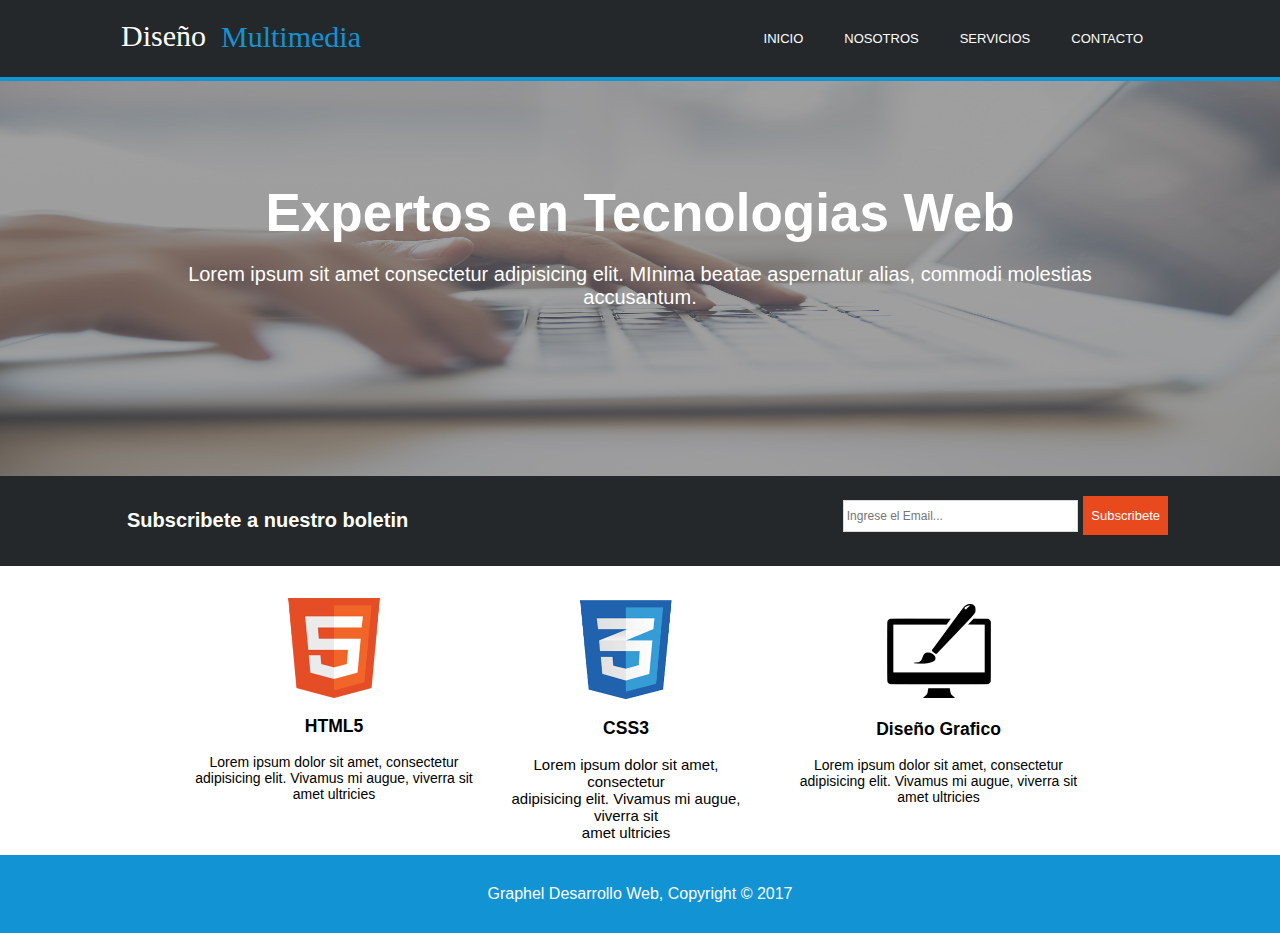
<file: index.html>
<!DOCTYPE html>
<html lang="es">
<head>
    <meta charset="UTF-8">
    <meta http-equiv="X-UA-Compatible" content="IE=edge">
    <meta name="viewport" content="width=device-width, initial-scale=1.0">
    <title> Proyecto Graphel | Inicio</title>
    <link rel="stylesheet" href="/css/style.css">
</head>
<body>
    <main>
        <header>
            <nav>
                <ul>
                    <li><a href="Contacto.html">CONTACTO</a></li>
                    <li><a href="Servicios.html">SERVICIOS</a></li>             
                    <li><a href="Nosotros.html">NOSOTROS</a></li>
                    <li><a href="index.html">INICIO</a></li>
            <div class="primt">
                <p id="titulo1">Diseño</p><p id="titulo2">Multimedia</p>
            </div>
                </ul>
            </nav>
        </header>
    </main>
        <section class="sesion1">
          <img class="imagen1" src="/images/cabecera.jpg" alt="cabecera">
            <h1>Expertos en Tecnologias Web</h1>
            <p class="p1">Lorem ipsum sit amet consectetur adipisicing elit. MInima beatae aspernatur alias, commodi molestias <br>accusantum.</p>
         
        </section>
        <form action="#" class="sub" class="form1">

            <p class="text1"><b>Subscribete a nuestro boletin</b></p>
            <div class="div1">
            <input type="emal" name="email" placeholder="Ingrese el Email..." class="email">
            <input type="submit" name="Subscribete" value="Subscribete" class="btn">
        </div>
        </form>
        <section class="s2">
            <div class="d1">
            <img class="img_s2" src="images/logo_html.png" alt="logo_html">
            <h3 class="title_s2">HTML5</h3>
            <br>
            <p class="text_s2">Lorem ipsum dolor sit amet, consectetur <br> adipisicing elit. Vivamus mi augue, viverra sit <br> amet ultricies</p>
        </div>
        <div class="d3">
            <img class="img_s2" src="/images/logo_brush.png" alt="logo_Diseño_Grafico">
            <h3 class="title_s2" >Diseño Grafico</h3>
            <br>
            <p class="text_s2">Lorem ipsum dolor sit amet, consectetur <br> adipisicing elit. Vivamus mi augue, viverra sit <br> amet ultricies</p>
        </div>
        <div class="d2">
            <img class="img_s2" src="/images/logo_css.png" alt="logo_css">
            <h3 class="title_s2" >CSS3</h3>
            <br>
            <p class="text_s2"></p>Lorem ipsum dolor sit amet, consectetur <br> adipisicing elit. Vivamus mi augue, viverra sit <br> amet ultricies</p>
        </div>

        </section>
    </main>
    <footer>
        <p>Graphel Desarrollo Web, Copyright &copy; 2017</p>
    </footer>
</body>
</html>
</file>
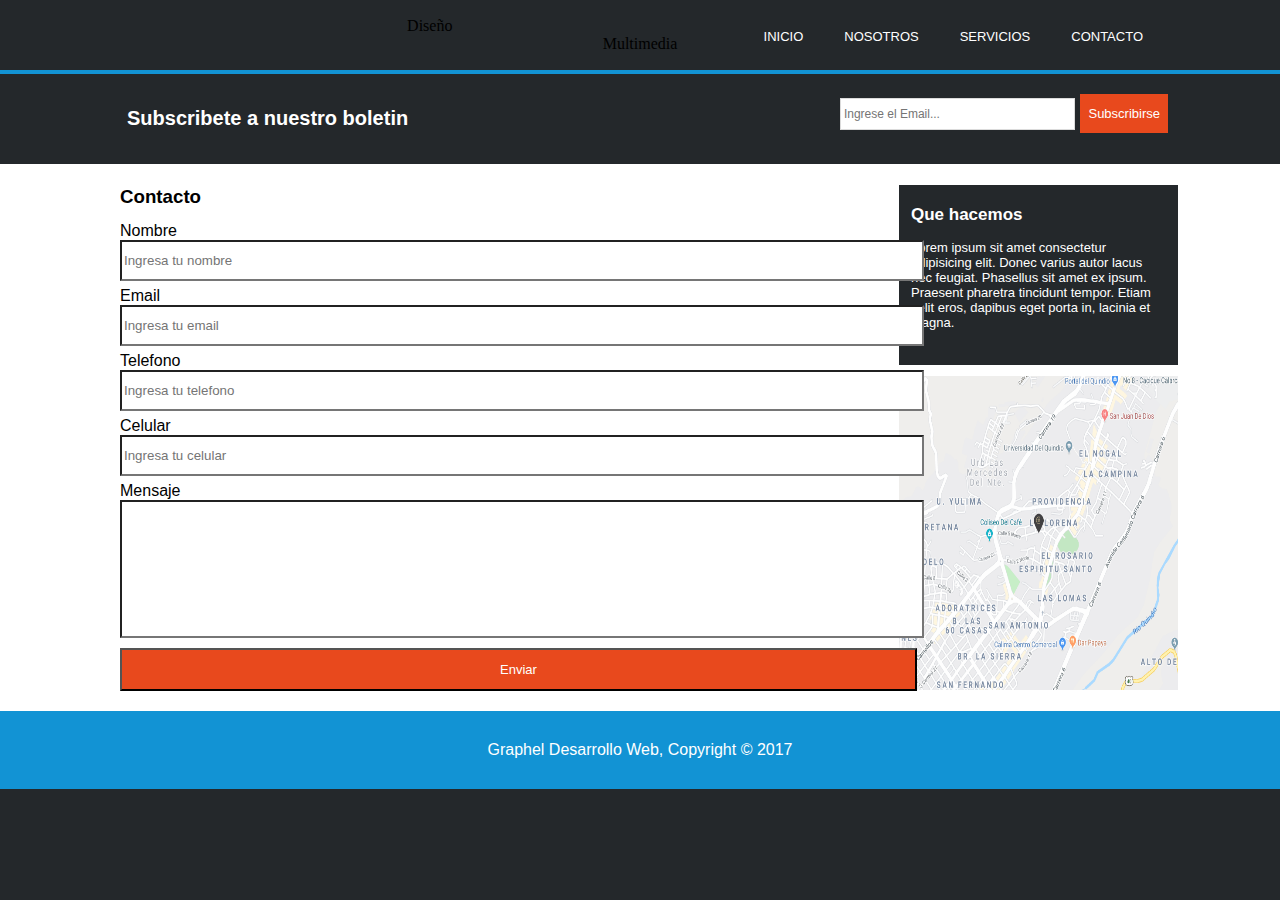
<file: contacto.html>
<!DOCTYPE html>
<html lang="es">
<head>
    <meta charset="UTF-8">
    <meta http-equiv="X-UA-Compatible" content="IE=edge">
    <meta name="viewport" content="width=device-width, initial-scale=1.0">
    <title>Proyecto Graphel | Contacto </title>
    <link rel="stylesheet" href="/css/style.css">
</head>
<body>
    <main>
        <header>
            <nav>
                <ul>
                    <li><a href="Contacto.html">CONTACTO</a></li>
                    <li><a href="Servicios.html">SERVICIOS</a></li>             
                    <li><a href="Nosotros.html">NOSOTROS</a></li>
                    <li><a href="index.html">INICIO</a></li>
            <div class="primt">
                <p id="t1">Diseño</p><p id="t2">Multimedia</p>
            </div>
                </ul>
            </nav>
        </header>
    </main>
        <form action="#" class="sub" class="form1">

            <p class="text1"><b>Subscribete a nuestro boletin</b></p>
            <div class="div1">
            <input type="emal" name="email" placeholder="Ingrese el Email..." class="email">
            <input type="submit" name="Subscribete" value="Subscribirse" class="btn">
        </div>
        </form>
<section class="s0" >
   
            <div class="c1" >
            <h3>Que hacemos</h3>
            <p>Lorem ipsum sit amet consectetur <br> adipisicing elit. Donec varius autor lacus <br> nec feugiat. Phasellus
                sit amet ex ipsum. <br> Praesent pharetra tincidunt tempor. Etiam <br> velit eros, dapibus eget porta in, lacinia et <br>
                magna.</p>
                <img src="/images/mapaGoogle.png" alt="mapaGoogle" class="mapa" >
        </div class="divvv0">
            <h3 class="textt2" >Contacto</h3>
            <div class="divvv1">
            <p class="pp"  >Nombre</p>
            <input type="Nombre" name="Nombre" placeholder="Ingresa tu nombre" class="form3">
            <p class="pp" >Email</p>
            <input type="emal" name="email" placeholder="Ingresa tu email" class="form3">
            <p class="pp" >Telefono</p>
            <input type="telefono" name="telefono" placeholder="Ingresa tu telefono" class="form3">
            <p class="pp" >Celular</p>
            <input type="celular" name="celular" placeholder="Ingresa tu celular" class="form3">
            <p class="pp" >Mensaje</p>
            <input type="texto" name="texto" placeholder="" class="texto">

            <input type="submit" name="Enviar" value="Enviar" class="btn1">
        </div>

    </section>
    

    </main>
    <footer>
        <p>Graphel Desarrollo Web, Copyright &copy; 2017</p>
    </footer>
</body>
</html>
</file>
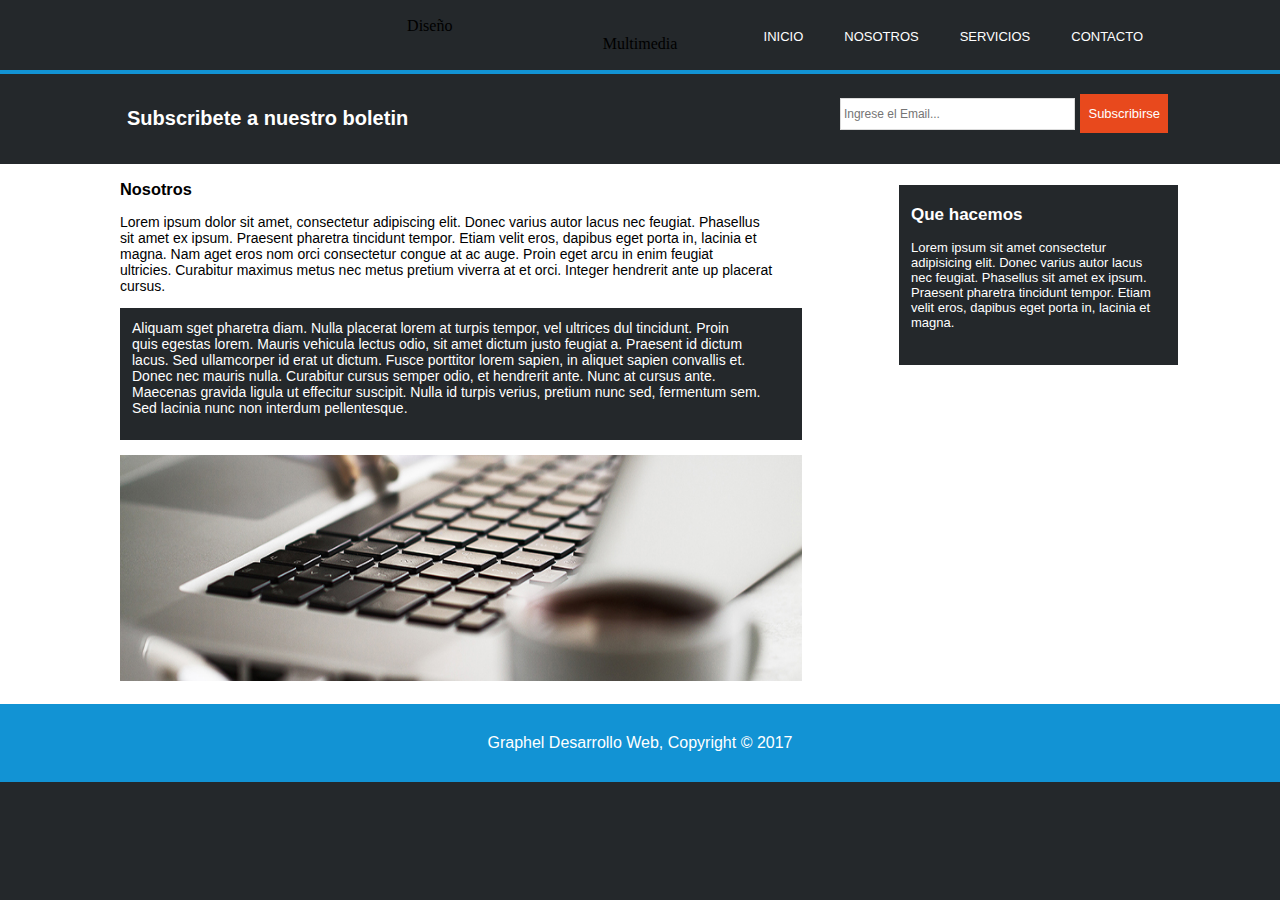
<file: nosotros.html>
<!DOCTYPE html>
<html lang="es">
<head>
    <meta charset="UTF-8">
    <meta http-equiv="X-UA-Compatible" content="IE=edge">
    <meta name="viewport" content="width=device-width, initial-scale=1.0">
    <title>Proyecto Graphel | Nosotros</title>
    <link rel="stylesheet" href="/css/style.css">
</head>
<body>
    <main>
        <header>
            <nav>
                <ul>
                    <li><a href="Contacto.html">CONTACTO</a></li>
                    <li><a href="Servicios.html">SERVICIOS</a></li>             
                    <li><a href="Nosotros.html">NOSOTROS</a></li>
                    <li><a href="index.html">INICIO</a></li>
            <div class="primt">
                <p id="t1">Diseño</p><p id="t2">Multimedia</p>
            </div>
                </ul>
            </nav>
        </header>
    </main>
        <form action="#" class="sub" class="form1">

            <p class="text1"><b>Subscribete a nuestro boletin</b></p>
            <div class="div1">
            <input type="emal" name="email" placeholder="Ingrese el Email..." class="email">
            <input type="submit" name="Subscribete" value="Subscribirse" class="btn">
        </div>
        </form>
       <section class="s0">
        <div class="c1" >
            <h3>Que hacemos</h3>
            <p>Lorem ipsum sit amet consectetur <br> adipisicing elit. Donec varius autor lacus <br> nec feugiat. Phasellus
                sit amet ex ipsum. <br> Praesent pharetra tincidunt tempor. Etiam <br> velit eros, dapibus eget porta in, lacinia et <br>
                magna.</p>
        </div>
<div class="s3">
    <h3> Nosotros</h3>

    <p class="p11">Lorem ipsum dolor sit amet, consectetur adipiscing elit. Donec varius autor lacus nec feugiat. Phasellus <br> sit amet ex ipsum. Praesent pharetra tincidunt tempor. Etiam velit eros, dapibus eget porta in, lacinia et <br> magna. Nam aget eros nom orci consectetur congue at ac auge. Proin eget arcu in enim feugiat <br> ultricies. Curabitur maximus metus nec metus pretium viverra at et orci. Integer hendrerit ante up placerat <br> cursus.</p>

    <p class="p2">Aliquam sget pharetra diam. Nulla placerat lorem at turpis tempor, vel ultrices dul tincidunt. Proin <br> quis egestas lorem. Mauris vehicula  lectus odio, sit amet dictum justo feugiat a. Praesent id dictum <br> lacus. Sed ullamcorper id erat ut dictum. Fusce porttitor lorem sapien, in aliquet sapien convallis et. <br> Donec nec mauris nulla. Curabitur cursus semper odio, et hendrerit ante. Nunc at cursus ante. <br> Maecenas gravida ligula ut effecitur suscipit. Nulla id turpis verius, pretium nunc sed, fermentum sem. <br> Sed lacinia nunc non interdum pellentesque. </p>
    <img class="img2" src="/images/891.jpg" alt="imagen">
</div>
        </section>

    </main>
    <footer>
        <p>Graphel Desarrollo Web, Copyright &copy; 2017</p>
    </footer>
</body>
</html>
</file>
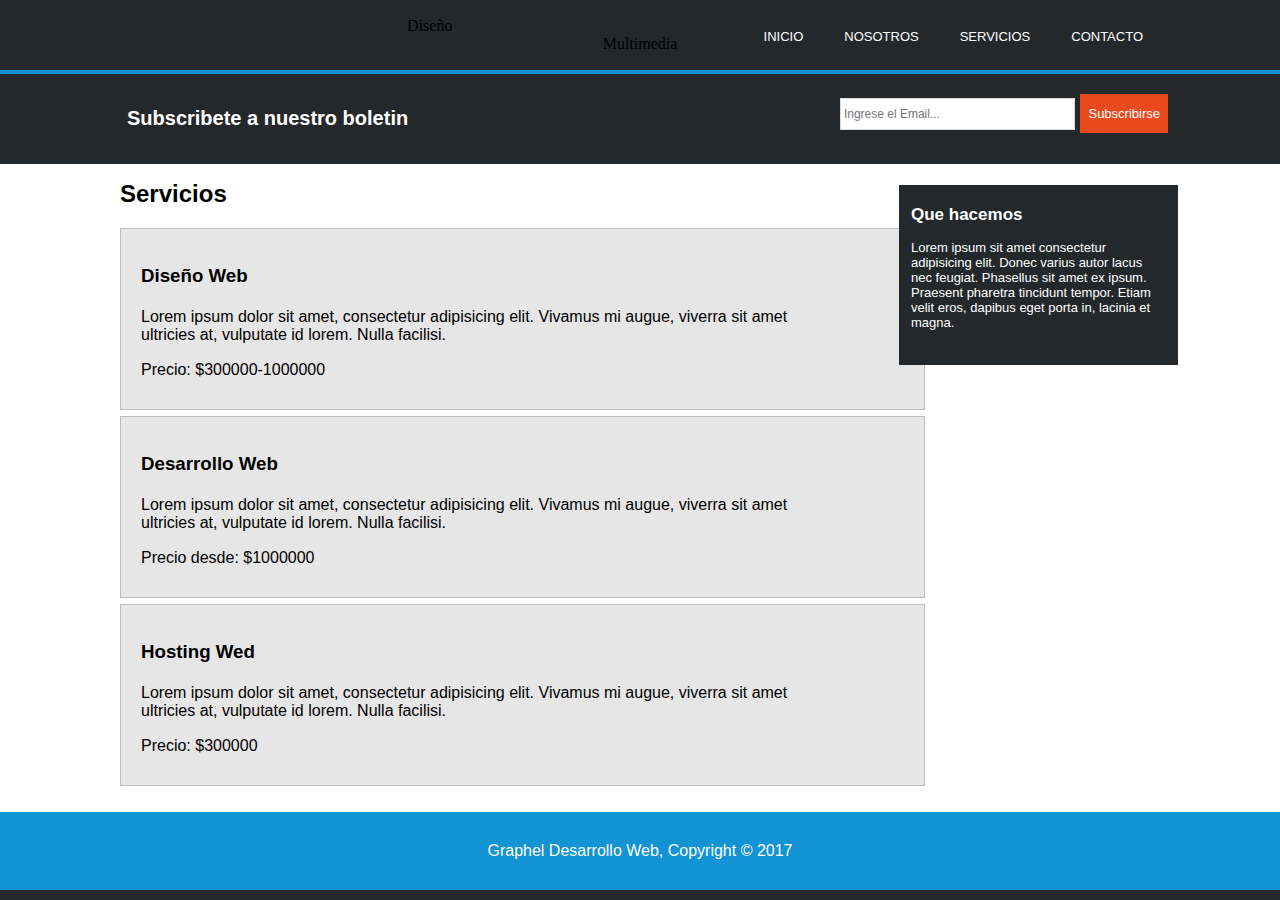
<file: servicios.html>
<!DOCTYPE html>
<html lang="es">
<head>
    <meta charset="UTF-8">
    <meta http-equiv="X-UA-Compatible" content="IE=edge">
    <meta name="viewport" content="width=device-width, initial-scale=1.0">
    <title> Proyecto Graphel | Servicios</title>
    <link rel="stylesheet" href="/css/style.css">
</head>
<body>
    <main>
        <header>
            <nav>
                <ul>
                    <li><a href="Contacto.html">CONTACTO</a></li>
                    <li><a href="Servicios.html">SERVICIOS</a></li>             
                    <li><a href="Nosotros.html">NOSOTROS</a></li>
                    <li><a href="index.html">INICIO</a></li>
            <div class="primt">
                <p id="t1">Diseño</p><p id="t2">Multimedia</p>
            </div>
                </ul>
            </nav>
        </header>
    </main>
        <form action="#" class="sub" class="form1">

            <p class="text1"><b>Subscribete a nuestro boletin</b></p>
            <div class="div1">
            <input type="emal" name="email" placeholder="Ingrese el Email..." class="email">
            <input type="submit" name="Subscribete" value="Subscribirse" class="btn">
        </div>
        </form>
        <section class="s0">
            <div class="c1" >
                <h3>Que hacemos</h3>
                <p>Lorem ipsum sit amet consectetur <br> adipisicing elit. Donec varius autor lacus <br> nec feugiat. Phasellus
                    sit amet ex ipsum. <br> Praesent pharetra tincidunt tempor. Etiam <br> velit eros, dapibus eget porta in, lacinia et <br>
                    magna.</p>
            </div>
            <h2>Servicios</h2>
            <div class="divv1" >
                <h3>Diseño Web</h3>
                <p>Lorem ipsum dolor sit amet, consectetur
                    adipisicing elit. Vivamus mi augue, viverra sit
                    amet <br> ultricies at, vulputate id lorem. Nulla facilisi.</p>
                    <p>Precio: $300000-1000000</p>
            </div>
            <div class="divv1" >
                <h3>Desarrollo Web</h3>
                
                <p class="pp1" >Lorem ipsum dolor sit amet, consectetur
                    adipisicing elit. Vivamus mi augue, viverra sit
                    amet <br> ultricies at, vulputate id lorem. Nulla facilisi.</p>
                    <p>Precio desde: $1000000</p>
            </div>
            <div class="divv1" >
                <h3>Hosting Wed</h3>
                <p>Lorem ipsum dolor sit amet, consectetur
                    adipisicing elit. Vivamus mi augue, viverra sit
                    amet <br> ultricies at, vulputate id lorem. Nulla facilisi.</p>
                    <p>Precio: $300000</p>
            </div>
            </section>
    

    </main>
    <footer>
        <p>Graphel Desarrollo Web, Copyright &copy; 2017</p>
    </footer>
</body>
</html>
</file>
<file: css/style.css>
*{
  margin: 0; 
  padding: 0;
background-color: rgb(36,40,43);
}



header{

    text-align: center;
    border-bottom: 4px solid rgb(18,147,212);
    padding: 17px 0;
}

 ul li{
 list-style: none;
  float: right;
  margin: 12px 137px -22px -96px;
  text-align: right;
  font-family:Roboto, Oxygen, Ubuntu, Cantarell, 'Open Sans', 'Helvetica Neue', sans-serif;font-size: 13px;

}
a:hover{
color: rgb(18,147,212);
}
ul li a{
    text-decoration: none;
    color: white;
  
}


.sesion1 h1{
 float: none;
 text-align: center;
    padding: 10px 0;
    color: #ffffff;
    font-family:Roboto, Oxygen, Ubuntu, Cantarell, 'Open Sans', 'Helvetica Neue', sans-serif; font-size: 53px;
    margin: -308px 0px 37px 0px;

}

.sesion1 .p1{
  float: none;
  text-align: center;
    margin: 20px 0;
    font-family:Roboto, Oxygen, Ubuntu, Cantarell, 'Open Sans', 'Helvetica Neue', sans-serif;font-size: 20px;
    margin: -27px 0px 167px 0px;
    color: #ffffff;

}

footer p{
  font-family:Roboto, Oxygen, Ubuntu, Cantarell, 'Open Sans', 'Helvetica Neue', sans-serif;
  color: #ffffff;
    padding: 30px 20px;
    text-align: center;
    background-color:rgb(18,147,212);

}

.imagen1{
 

  width: 100%;
  height:395px;

}
.prime{
  font-family:Roboto, Oxygen, Ubuntu, Cantarell, 'Open Sans', 'Helvetica Neue', sans-serif;
}
#titulo1{
  color: #ffffff;font-size: 30px;
  margin: 2px 10px 18px 121px;
  width: 10px;
  height: 10px;
}
#titulo2{
  color: rgb(18,147,212);font-size: 30px;
  margin: -27px -3px 30px 221px;
  width: 10px;
  height: 10px;
}
.btn{
  padding: 12px 8px;
  font-size: 13px;
  border: none;
  outline: 0px;
  background: hsl(13,81.53%,51.18%);
  color: white;
 
}
.email{
  
  padding: 8px 75px 8px 3px;
  font-size: 12px;
  border: 1px solid #dbdbdb;
  background-color: #ffffff;
  margin-bottom: 20px;

}
.sub{
  float: none;
  color: #ffffff ;font-size: 20px;
  font-family:Roboto, Oxygen, Ubuntu, Cantarell, 'Open Sans', 'Helvetica Neue', sans-serif;
  padding: 20px 111px 70px 20px;
}
.div1{
  padding: 0px 1px 0px 0px;
  float: right;
}

.text1{
  float: left;
  padding: 13px 107px;
}
.s2{
 background-color: #ffffff;
  text-align: center;
  font-family:Roboto, Oxygen, Ubuntu, Cantarell, 'Open Sans', 'Helvetica Neue', sans-serif;font-size: 15px;
  padding: 20px 0px 25px 0px;
  width: 100%;
  height: 244px;

}

.d1{
  float: left;
  padding: 12px 0px 0px 172px;
  width: 324px;
  height: 242px;
  background-color: #ffffff;
}
.d2{
  text-align: center;
  padding: 14px 0px 48px;
  float: none;
  background-color: #ffffff;
}
.d3{
  text-align: center;
  padding: 15px 165px 24px 6px;
  width: 353px;
  height: 225px;
  float: right;
  background-color: #ffffff;

}
.text_s2{
  font-family:Roboto, Oxygen, Ubuntu, Cantarell, 'Open Sans', 'Helvetica Neue', sans-serif; font-size: 14px;
  background-color: #ffffff;
  float: none;
}

.img_s2{
  float: none;
  width: 104px;
  height: 100px;
  background-color: #ffffff;
  padding: 0px 0px 15px 0px;
}

.title_s2 {
  background-color: #ffffff;
}
.form1{
  padding: 20px 20px 20px 20px;
}

/*nosotros*/

.s3 {
  float: none;
  background-color: #ffffff;
  font-family:Roboto, Oxygen, Ubuntu, Cantarell, 'Open Sans', 'Helvetica Neue', sans-serif;
  font-size: 14px;

}
.p11{
  background-color: #ffffff;  
  margin: 15px 0px 48px 0px;  
  width: 1220px;
  height: 46px;
  text-align: justify;
}
.s3 h3 {
  background-color: #ffffff;

  
}
.img2{
  float: none;
  
  background-color: #ffffff;
  color: #ffffff;
  width: 682px;
  height: 226px;
}

.p2{
  box-shadow: 0px 0px 0px; 
  background-color: rgb(36,40,43);
  padding: 12px 12px;
  margin: 0px 0px 15px 0px; 
  color: #ffffff;
  width: 658px;
  height: 108px;
  font-family:Roboto, Oxygen, Ubuntu, Cantarell, 'Open Sans', 'Helvetica Neue', sans-serif;
}

.c1{
  float: right;
  margin: 5px 82px 0px 0px;
  box-shadow: 0px 0px 0px; 
  background-color:  rgb(36,40,43);
  color: #ffffff;
  width: 258px;
  height: 140px;
  padding:20px 9px 20px 12px;
  font-family:Roboto, Oxygen, Ubuntu, Cantarell, 'Open Sans', 'Helvetica Neue', sans-serif;
  font-size: 13px;
}
.c1 h3{
  padding: 0 0 15px 0;
  font-size: 17px;
}
.s0{
  padding: 16px 20px 20px 120px;
  background-color: #ffffff;
}

.divv1{
  box-shadow: 0px 0px 0px; 
  background-color: rgb(230,230,230);
  border: 1px solid  rgb(189, 189, 189);
  padding:36px 125px 36px 20px;
  margin: 0px 0px 6px 0px; 
  color: #ffffff;
  width: 658px;
  height: 108px;
  font-family:Roboto, Oxygen, Ubuntu, Cantarell, 'Open Sans', 'Helvetica Neue', sans-serif;
}


.divv1 h3 {
  background-color: rgb(230,230,230);
  color: black;
  padding: 0px 0px 21px 0px;
}
.divv1 p {
  background-color: rgb(230,230,230);
  color: black;
  padding: 0px 0px 17px 0px;
}
h2{
  background-color: rgb(255, 255, 255);
  font-family:Roboto, Oxygen, Ubuntu, Cantarell, 'Open Sans', 'Helvetica Neue', sans-serif;
  margin: 0px 0px 20px 0px;
}

/* Servicios */

.btn1{
  padding: 12px 8px;
  font-size: 13px;
  margin: 10px 0px 0px 0px ;
  width: 797px;
  background: hsl(13,81.53%,51.18%);
  color: white;
  font-family:Roboto, Oxygen, Ubuntu, Cantarell, 'Open Sans', 'Helvetica Neue', sans-serif;
}
.form3{
  
  box-shadow: 0px 0px 0px; 
  background-color: rgb(255, 255, 255);
  padding:11px 140px 11px 2px ;
  margin: 0px 0px 6px 0px #ffffff; 
  color: #ffffff;
  width: 658px;
  font-family:Roboto, Oxygen, Ubuntu, Cantarell, 'Open Sans', 'Helvetica Neue', sans-serif;

}
.pp{
background-color: #ffffff ;
padding: 6px 0px 0px 0px;
font-family:Roboto, Oxygen, Ubuntu, Cantarell, 'Open Sans', 'Helvetica Neue', sans-serif;
}
.textt2{
  background-color: #ffffff ;  
  padding: 6px 0px 8px 0px;
  font-family:Roboto, Oxygen, Ubuntu, Cantarell, 'Open Sans', 'Helvetica Neue', sans-serif;
}
.texto{
  box-shadow: 0px 0px 0px; 
  background-color: rgb(255, 255, 255);
  padding:11px 140px 11px 2px ;
  margin: 0px 0px 6px 0px #ffffff; 
  color: #000000;
  width: 658px;
  height: 112px;
  font-family:Roboto, Oxygen, Ubuntu, Cantarell, 'Open Sans', 'Helvetica Neue', sans-serif;
}
.divvv1{
  background-color: #ffffff;
  width: 65%;
}
.mapa{
  width: 279px;
  height: 314px;
  margin: 46px 0px 0px -12px;
}
</file>
